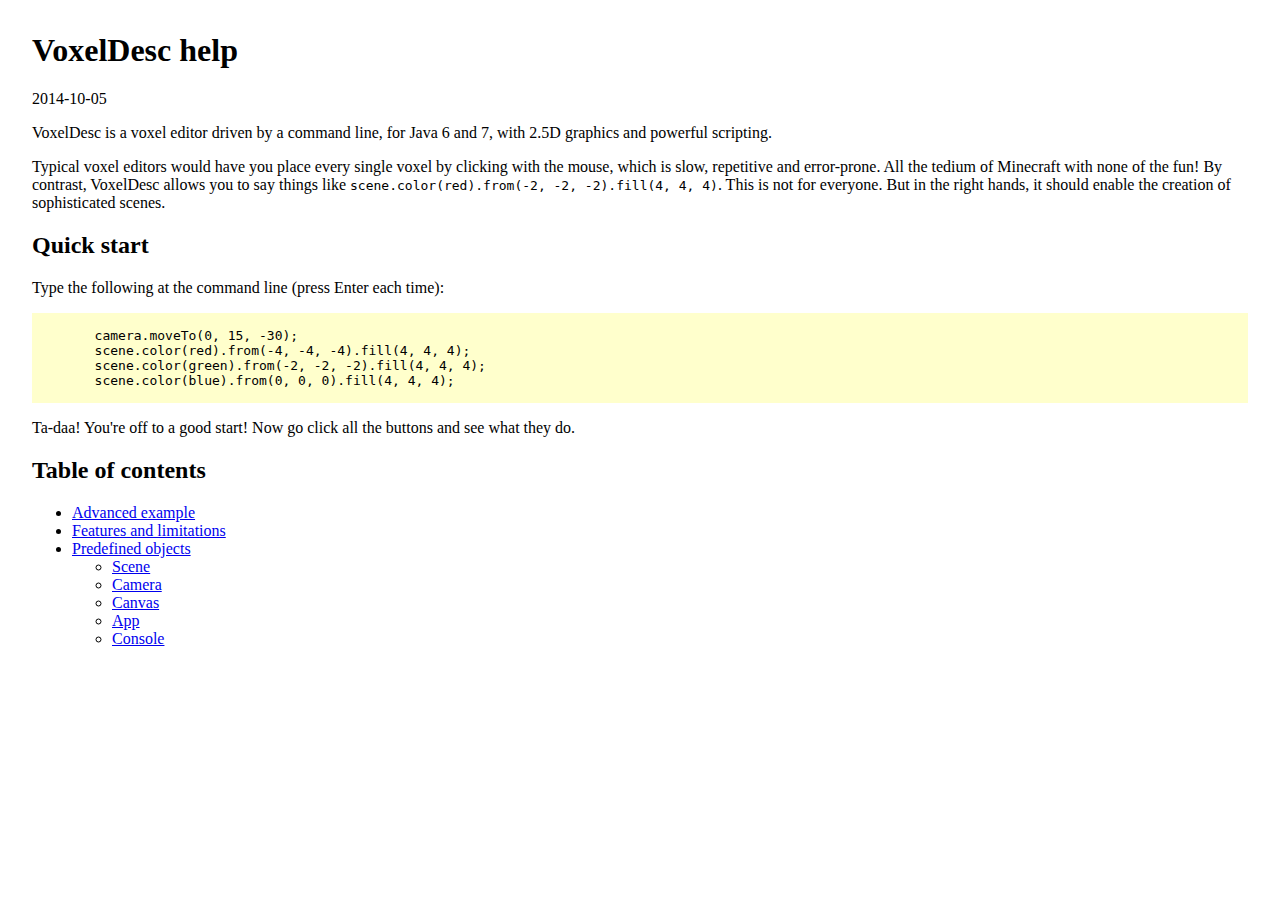
<file: docs/index.html>
<!DOCTYPE html>
<html>
 <head>
  <title>VoxelDesc help</title>
  <link rel="stylesheet" type="text/css" href="voxeldesc.css">
 </head>
 
 <body>
  <h1>VoxelDesc help</h1>
  
  2014-10-05
  
  <p>VoxelDesc is a voxel editor driven by a command line, for Java 6 and 7, with 2.5D graphics and powerful scripting.

  <p>Typical voxel editors would have you place every single voxel by clicking with the mouse, which is slow, repetitive and error-prone. All the tedium of Minecraft with none of the fun! By contrast, VoxelDesc allows you to say things like <code>scene.color(red).from(-2, -2, -2).fill(4, 4, 4)</code>. This is not for everyone. But in the right hands, it should enable the creation of sophisticated scenes.

  <h2>Quick start</h2>
  
  <p>Type the following at the command line (press Enter each time):</p>
  
  <code><pre>

        camera.moveTo(0, 15, -30);
        scene.color(red).from(-4, -4, -4).fill(4, 4, 4);
        scene.color(green).from(-2, -2, -2).fill(4, 4, 4);
        scene.color(blue).from(0, 0, 0).fill(4, 4, 4);
  </pre></code>
  
  <p>Ta-daa! You're off to a good start! Now go click all the buttons
  and see what they do.
 
  <h2>Table of contents</h2>
  
  <ul>
   <li><a href="example.html">Advanced example</a>
   <li><a href="features.html">Features and limitations</a>
   <li>
    <a href="objects.html">Predefined objects</a>
    <ul>
     <li><a href="scene.html">Scene</a>
     <li><a href="camera.html">Camera</a>
     <li><a href="canvas.html">Canvas</a>
     <li><a href="app.html">App</a>
     <li><a href="console.html">Console</a>
    </ul>
   </li>
  </ul>
 </body>
</html>
</file>
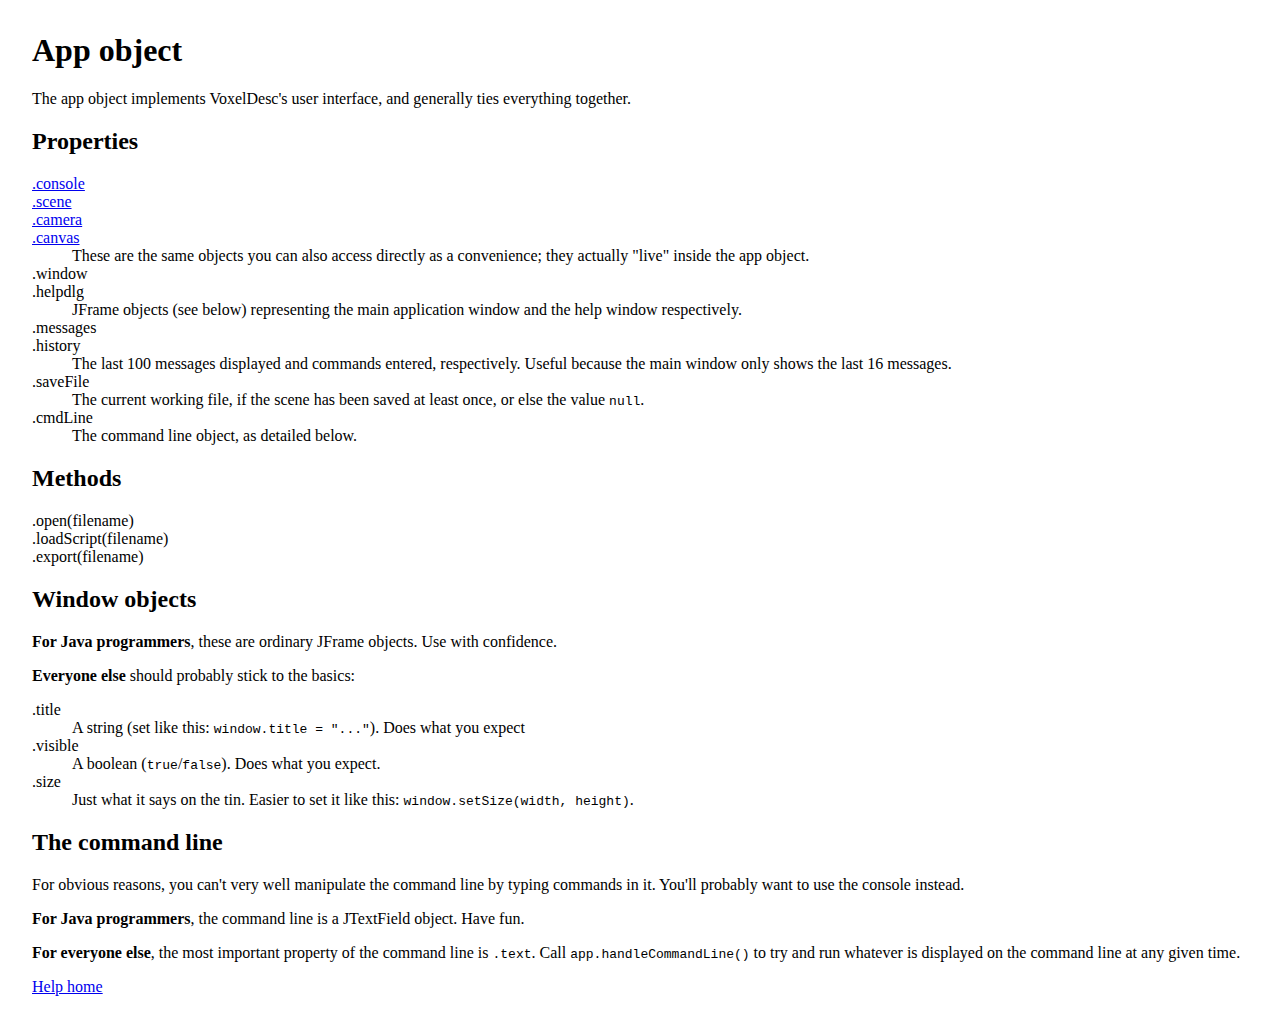
<file: docs/app.html>
<!DOCTYPE html>
<html>
 <head>
  <title>App object -- VoxelDesc help</title> 
  <link rel="stylesheet" type="text/css" href="voxeldesc.css">
 </head>
 
 <body>
  <h1>App object</h1>
  
  <p>The app object implements VoxelDesc's user interface, and generally ties everything together.
  
  <h2>Properties</h2>
  
  <dl>
   <dt><a href="console.html">.console</a></dt>
   <dt><a href="scene.html">.scene</a></dt>
   <dt><a href="camera.html">.camera</a></dt>
   <dt><a href="canvas.html">.canvas</a></dt>
   <dd>These are the same objects you can also access directly as a convenience; they actually "live" inside the app object.</dd>
   <dt>.window</dt>
   <dt>.helpdlg</dt>
   <dd>JFrame objects (see below) representing the main application window and the help window respectively.</dd>
   <dt>.messages</dt>
   <dt>.history</dt>
   <dd>The last 100 messages displayed and commands entered, respectively. Useful because the main window only shows the last 16 messages.</dd>
   <dt>.saveFile</dt>
   <dd>The current working file, if the scene has been saved at least once, or else the value <code>null</code>.</dd>
   <dt>.cmdLine</dt>
   <dd>The command line object, as detailed below.</dd>
  </dl>
  
  <h2>Methods</h2>
  
  <dl>
   <dt>.open(filename)</dt>
   <dt>.loadScript(filename)</dt>
   <dt>.export(filename)</dt>
  </dl>
  
  <h2>Window objects</h2>
  
  <p><b>For Java programmers</b>, these are ordinary JFrame objects. Use with confidence.
  
  <p><b>Everyone else</b> should probably stick to the basics:
  
  <dl>
   <dt>.title</dt>
   <dd>A string (set like this: <code>window.title = "..."</code>). Does what you expect</dd>
   <dt>.visible</dt>
   <dd>A boolean (<code>true</code>/<code>false</code>). Does what you expect.
   <dt>.size</dt>
   <dd>Just what it says on the tin. Easier to set it like this: <code>window.setSize(width, height)</code>.</dd>
  <dl>
  
  <h2>The command line</h2>
  
  <p>For obvious reasons, you can't very well manipulate the command line by typing commands in it. You'll probably want to use the console instead.
          
  <p><b>For Java programmers</b>, the command line is a JTextField object. Have fun.
  
  <p><b>For everyone else</b>, the most important property of the command line is <code>.text</code>. Call <code>app.handleCommandLine()</code> to try and run whatever is displayed on the command line at any given time.
  
  <p><a href="index.html">Help home</a>
 </body>
</html>
</file>
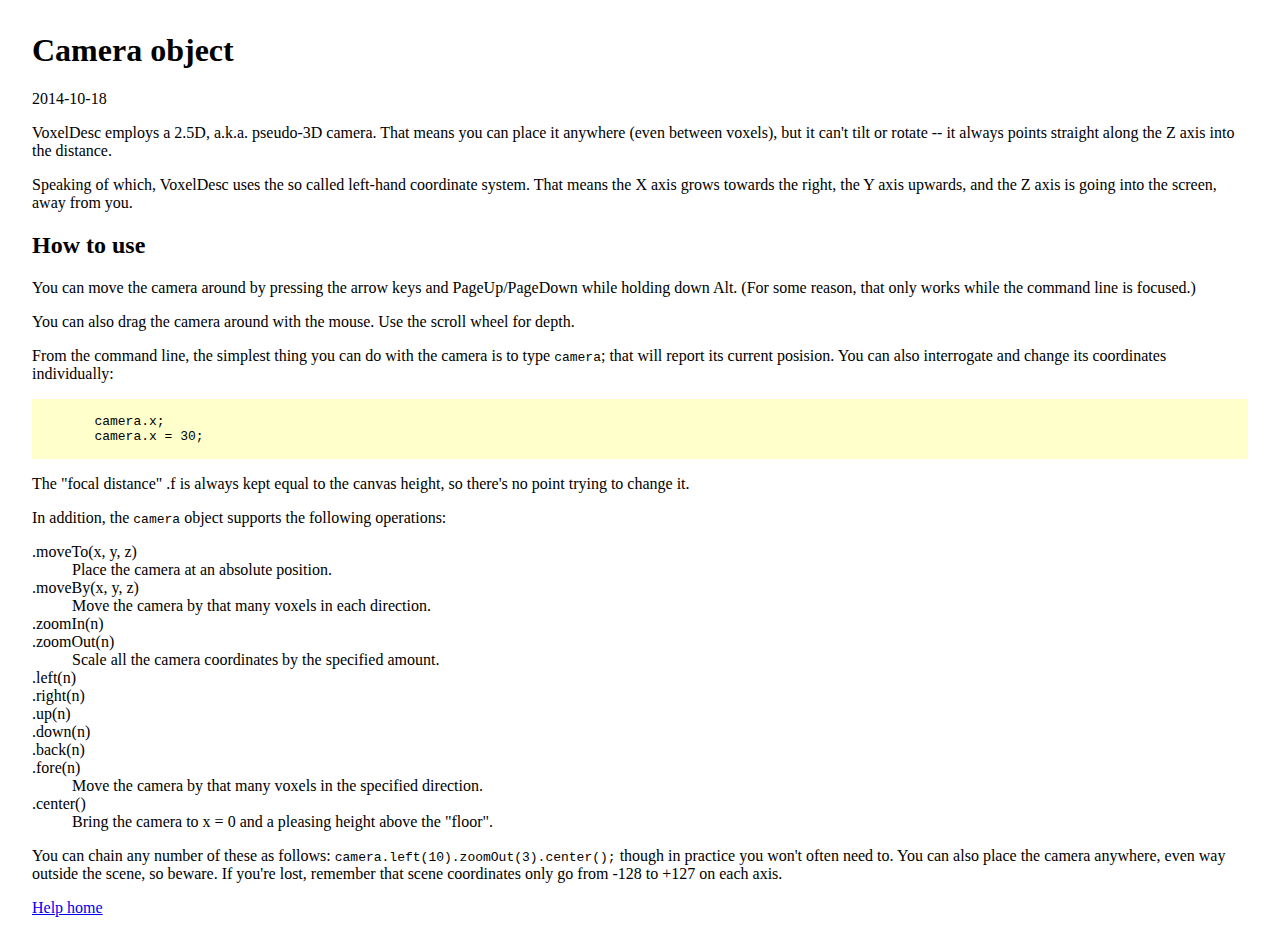
<file: docs/camera.html>
<!DOCTYPE html>
<html>
 <head>
  <title>Camera object -- VoxelDesc help</title> 
  <link rel="stylesheet" type="text/css" href="voxeldesc.css">
 </head>
 
 <body>
  <h1>Camera object</h1>
  
  2014-10-18
  
  <p>VoxelDesc employs a 2.5D, a.k.a. pseudo-3D camera. That means you can place it anywhere (even between voxels), but it can't tilt or rotate -- it always points straight along the Z axis into the distance.
  
  <p>Speaking of which, VoxelDesc uses the so called left-hand coordinate system. That means the X axis grows towards the right, the Y axis upwards, and the Z axis is going into the screen, away from you.

  <h2>How to use</h2>

  <p>You can move the camera around by pressing the arrow keys and PageUp/PageDown while holding down Alt. (For some reason, that only works while the command line is focused.)
  
  <p>You can also drag the camera around with the mouse. Use the scroll wheel for depth.
  
  <p>From the command line, the simplest thing you can do with the camera is to type <code>camera</code>; that will report its current posision. You can also interrogate and change its coordinates individually:
  
  <code><pre>
          
        camera.x;
        camera.x = 30;
  </pre></code>
  
  <p>The "focal distance" .f is always kept equal to the canvas height, so there's no point trying to change it.
  
  <p>In addition, the <code>camera</code> object supports the following operations:
  
  <dl>
   <dt>.moveTo(x, y, z)</dt>
   <dd>Place the camera at an absolute position.</dd>
   <dt>.moveBy(x, y, z)</dt>
   <dd>Move the camera by that many voxels in each direction.</dd>
   <dt>.zoomIn(n)</dt>
   <dt>.zoomOut(n)</dt>
   <dd>Scale all the camera coordinates by the specified amount.</dd>
   <dt>.left(n)</dt>
   <dt>.right(n)</dt>
   <dt>.up(n)</dt>
   <dt>.down(n)</dt>
   <dt>.back(n)</dt>
   <dt>.fore(n)</dt>
   <dd>Move the camera by that many voxels in the specified direction.</dd>
   <dt>.center()</dt>
   <dd>Bring the camera to x = 0 and a pleasing height above the "floor".
  </dl>
  
  <p>You can chain any number of these as follows: <code>camera.left(10).zoomOut(3).center();</code> though in practice you won't often need to. You can also place the camera anywhere, even way outside the scene, so beware. If you're lost, remember that scene coordinates only go from -128 to +127 on each axis.
  
  <p><a href="index.html">Help home</a>
 </body>
</html>
</file>
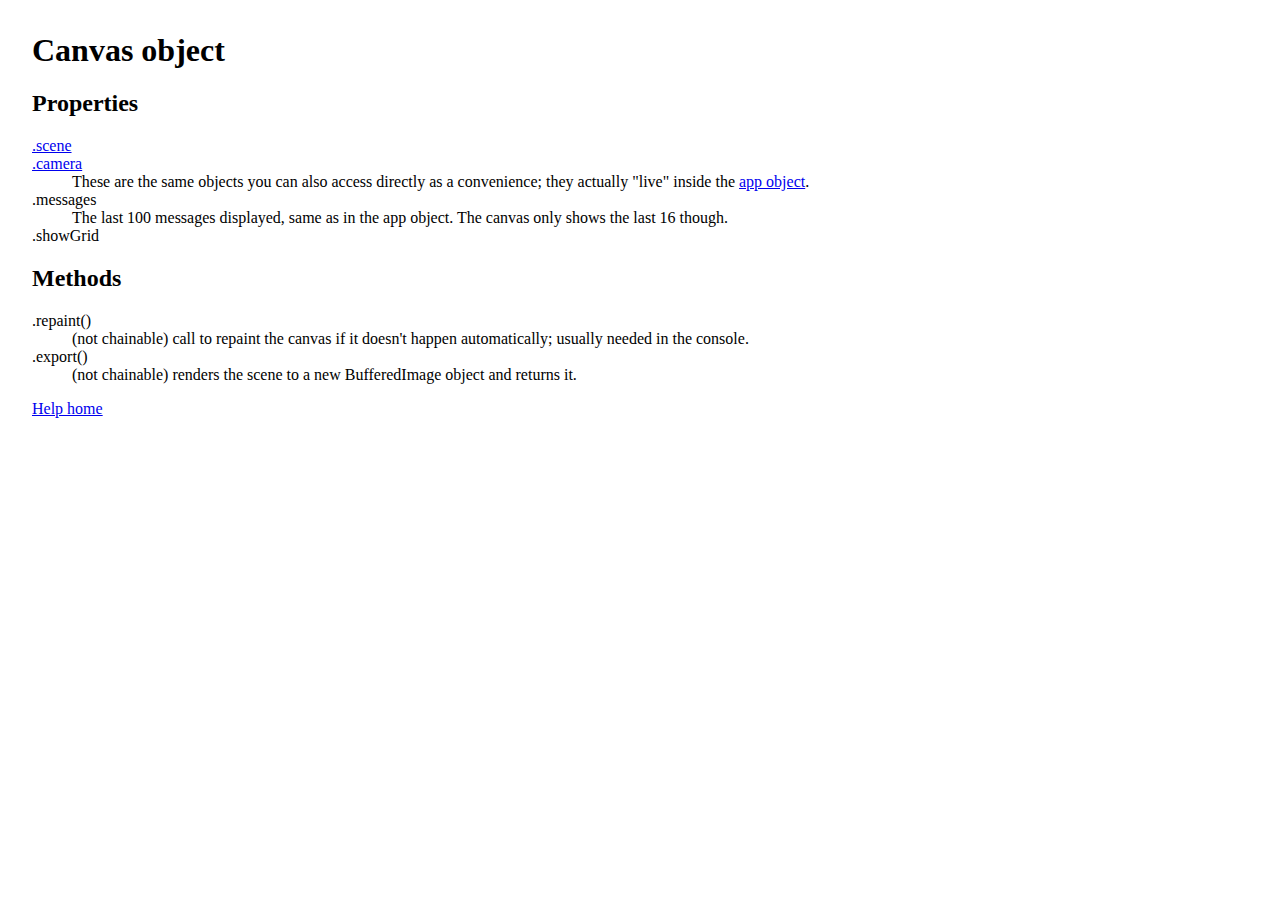
<file: docs/canvas.html>
<!DOCTYPE html>
<html>
 <head>
  <title>Canvas object -- VoxelDesc help</title> 
  <link rel="stylesheet" type="text/css" href="voxeldesc.css">
 </head>
 
 <body>
  <h1>Canvas object</h1>
  
  <h2>Properties</h2>
  
  <dl>
   <dt><a href="scene.html">.scene</a></dt>
   <dt><a href="camera.html">.camera</a></dt>
   <dd>These are the same objects you can also access directly as a convenience; they actually "live" inside the <a href="app.html">app object</a>.</dd>
   <dt>.messages</dt>
   <dd>The last 100 messages displayed, same as in the app object. The canvas only shows the last 16 though.</dd>
   <dt>.showGrid</dt>
  </dl>
  
  <h2>Methods</h2>
  
  <dl>
   <dt>.repaint()</dt>
   <dd>(not chainable) call to repaint the canvas if it doesn't happen automatically; usually needed in the console.</dd>
   <dt>.export()</dt>
   <dd>(not chainable) renders the scene to a new BufferedImage object and returns it.</dd>
  </dl>
  
  <a href="index.html">Help home</a>
 </body>
</html>
</file>
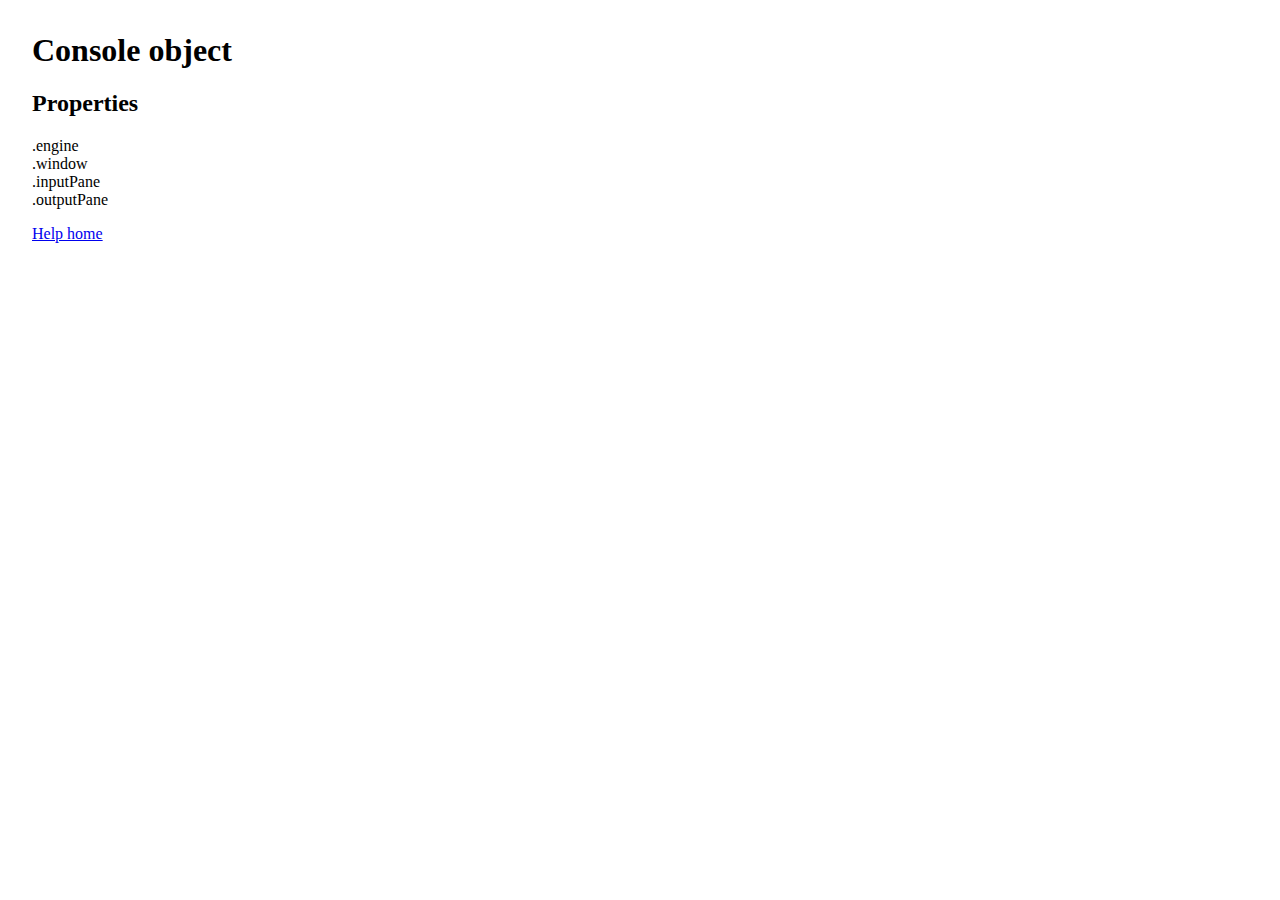
<file: docs/console.html>
<!DOCTYPE html>
<html>
 <head>
  <title>Console object -- VoxelDesc help</title> 
  <link rel="stylesheet" type="text/css" href="voxeldesc.css">
 </head>
 
 <body>
  <h1>Console object</h1>
  
  <h2>Properties</h2>
  
  <dl>
   <dt>.engine</dt>
   <dt>.window</dt>
   <dt>.inputPane</dt>
   <dt>.outputPane</dt>
  </dl>
  
  <a href="index.html">Help home</a>
 </body>
</html>
</file>
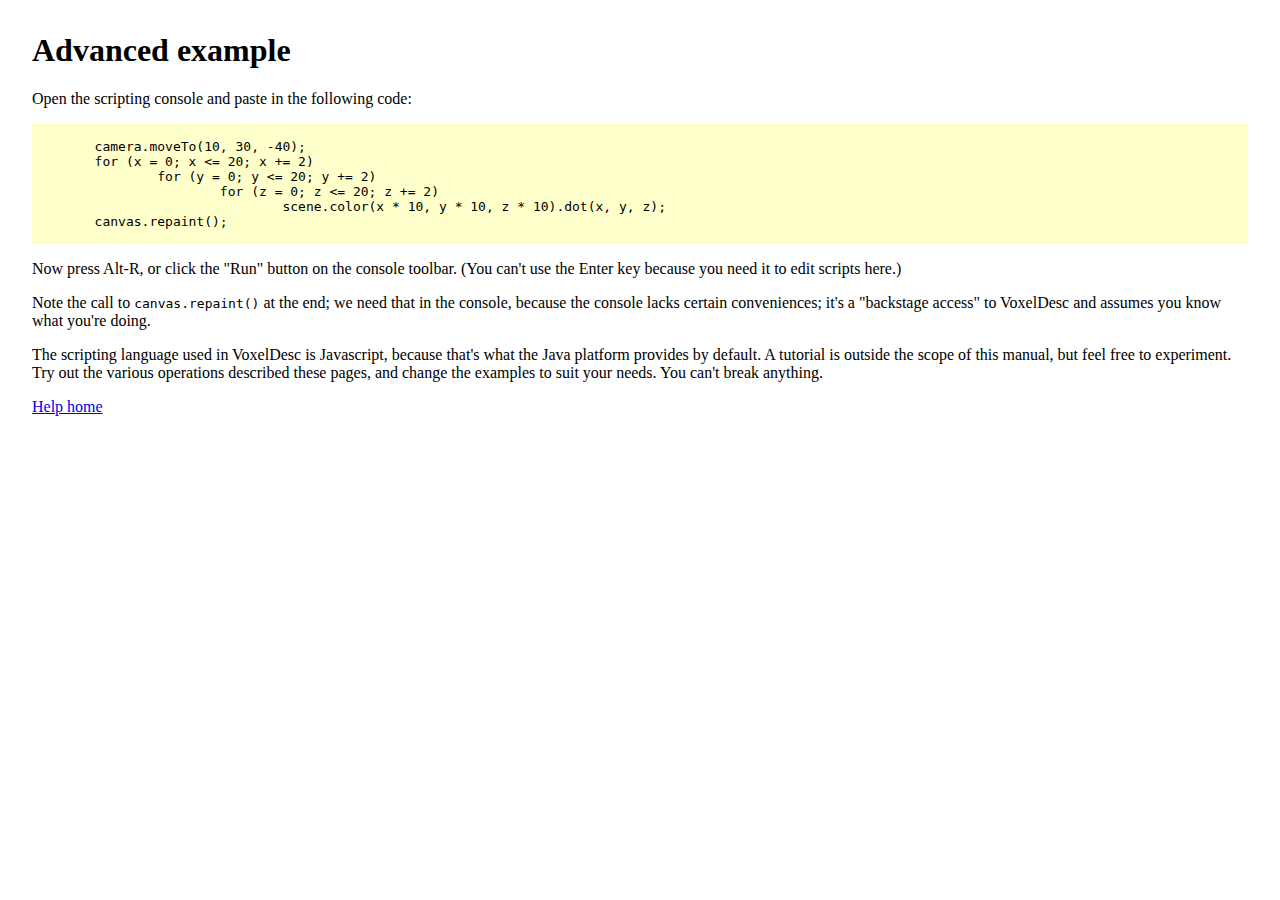
<file: docs/example.html>
<!DOCTYPE html>
<html>
 <head>
  <title>Advanced example -- VoxelDesc help</title> 
  <link rel="stylesheet" type="text/css" href="voxeldesc.css">
 </head>
 
 <body>
  <h1>Advanced example</h1>
  
  <p>Open the scripting console and paste in the following code:
  
  <code><pre>

        camera.moveTo(10, 30, -40);
        for (x = 0; x &lt;= 20; x += 2)
                for (y = 0; y &lt;= 20; y += 2)
                        for (z = 0; z &lt;= 20; z += 2)
                                scene.color(x * 10, y * 10, z * 10).dot(x, y, z);
        canvas.repaint();
  </pre></code>
  
  <p>Now press Alt-R, or click the "Run" button on the console toolbar.
  (You can't use the Enter key because you need it to edit scripts here.)
  
  <p>Note the call to <code>canvas.repaint()</code> at the end; we
  need that in the console, because the console lacks certain
  conveniences; it's a "backstage access" to VoxelDesc and assumes
  you know what you're doing.
  
  <p>The scripting language used in VoxelDesc is Javascript, because
  that's what the Java platform provides by default. A tutorial is
  outside the scope of this manual, but feel free to experiment. Try
  out the various operations described these pages, and change the
  examples to suit your needs. You can't break anything.
  
  <p><a href="index.html">Help home</a>
 </body>
</html>
</file>
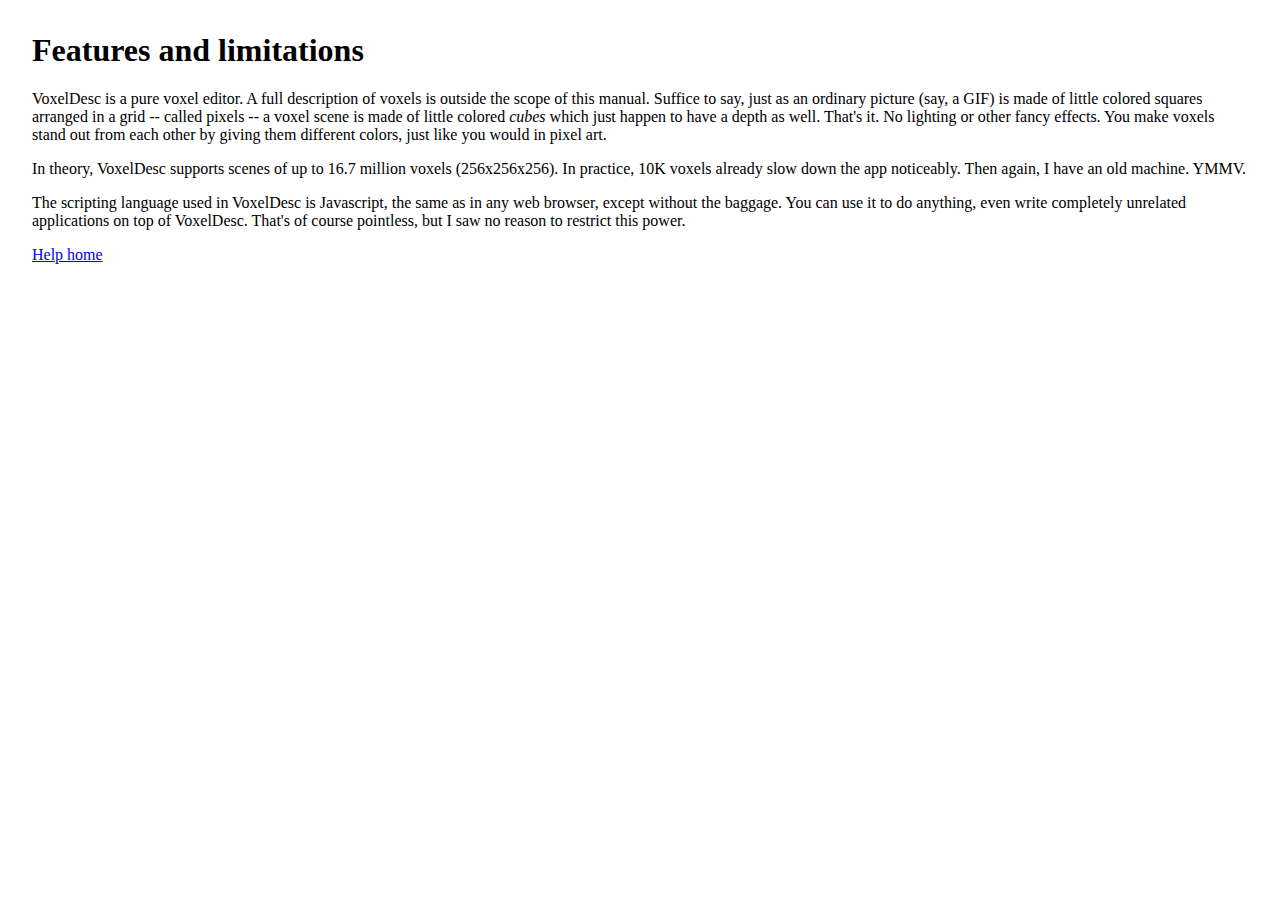
<file: docs/features.html>
<!DOCTYPE html>
<html>
 <head>
  <title>Features and limitations -- VoxelDesc help</title> 
  <link rel="stylesheet" type="text/css" href="voxeldesc.css">
 </head>
 
 <body>
  <h1>Features and limitations</h1>
  
  <p>VoxelDesc is a pure voxel editor. A full description of voxels is outside the scope of this manual. Suffice to say, just as an ordinary picture (say, a GIF) is made of little colored squares arranged in a grid -- called pixels -- a voxel scene is made of little colored <em>cubes</em> which just happen to have a depth as well. That's it. No lighting or other fancy effects. You make voxels stand out from each other by giving them different colors, just like you would in pixel art.
  
  <p>In theory, VoxelDesc supports scenes of up to 16.7 million voxels (256x256x256). In practice, 10K voxels already slow down the app noticeably. Then again, I have an old machine. YMMV.
  
  <p>The scripting language used in VoxelDesc is Javascript, the same as in any web browser, except without the baggage. You can use it to do anything, even write completely unrelated applications on top of VoxelDesc. That's of course pointless, but I saw no reason to restrict this power.
  
  
  
  <p><a href="index.html">Help home</a>
 </body>
</html>
</file>
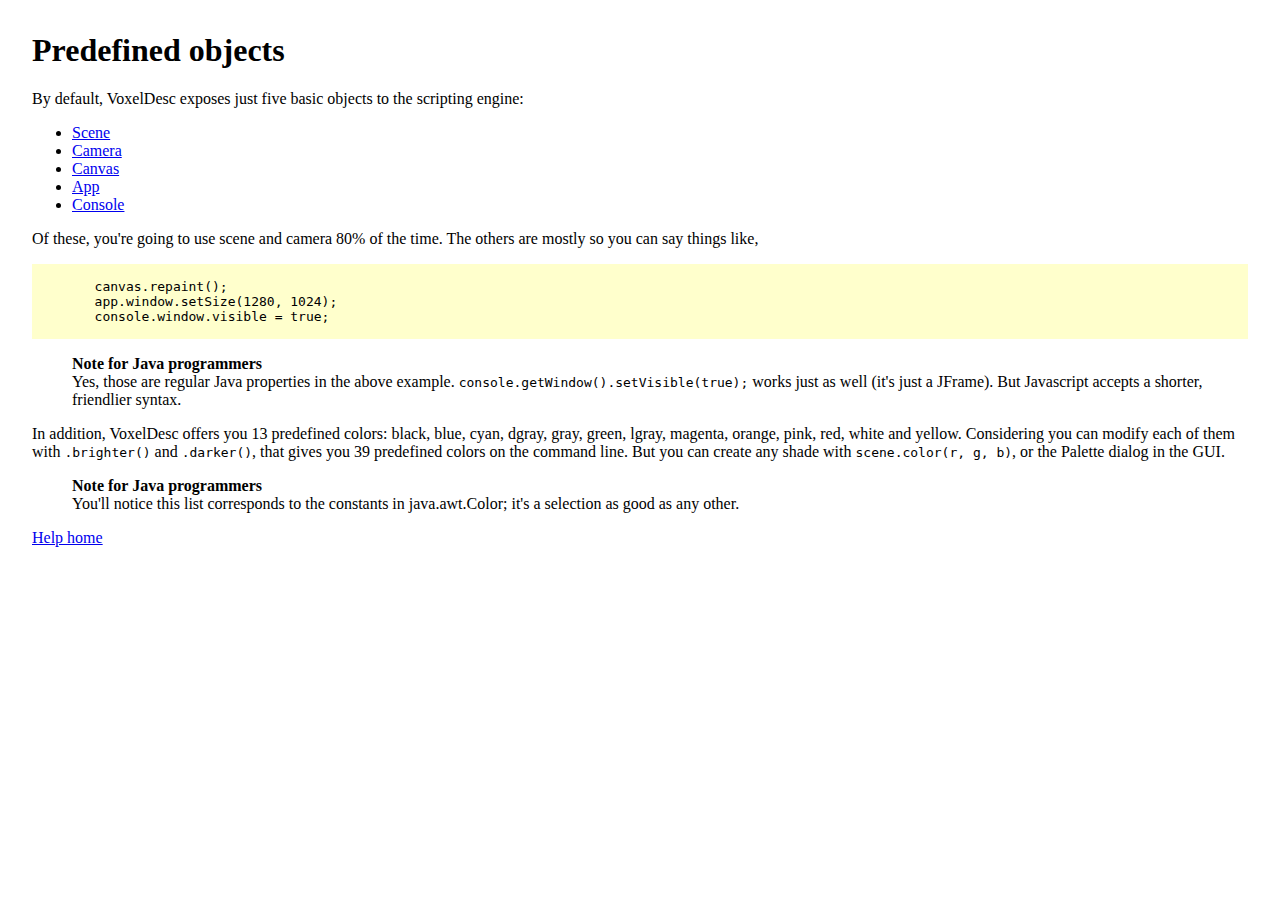
<file: docs/objects.html>
<!DOCTYPE html>
<html>
 <head>
  <title>Predefined objects -- VoxelDesc help</title> 
  <link rel="stylesheet" type="text/css" href="voxeldesc.css">
 </head>
 
 <body>
  <h1>Predefined objects</h1>
  
  <p>By default, VoxelDesc exposes just five basic objects to the scripting engine:
  
  <ul>
   <li><a href="scene.html">Scene</a>
   <li><a href="camera.html">Camera</a>
   <li><a href="canvas.html">Canvas</a>
   <li><a href="app.html">App</a>
   <li><a href="console.html">Console</a>
  </ul>
  
  <p>Of these, you're going to use scene and camera 80% of the time. The others are mostly so you can say things like,
  
  <code><pre>

        canvas.repaint();
        app.window.setSize(1280, 1024);
        console.window.visible = true;
  </pre></code>
  
  <blockquote><b>Note for Java programmers</b><br>Yes, those are regular Java properties in the above example. <code>console.getWindow().setVisible(true);</code> works just as well (it's just a JFrame). But Javascript accepts a shorter, friendlier syntax.</blockquote>
  
  <p>In addition, VoxelDesc offers you 13 predefined colors: black, blue, cyan, dgray, gray, green, lgray, magenta, orange, pink, red, white and yellow. Considering you can modify each of them with <code>.brighter()</code> and <code>.darker()</code>, that gives you 39 predefined colors on the command line. But you can create any shade with <code>scene.color(r, g, b)</code>, or the Palette dialog in the GUI.
  
  <blockquote><b>Note for Java programmers</b><br>You'll notice this list corresponds to the constants in java.awt.Color; it's a selection as good as any other.</blockquote>
  
  <a href="index.html">Help home</a>
 </body>
</html>
</file>
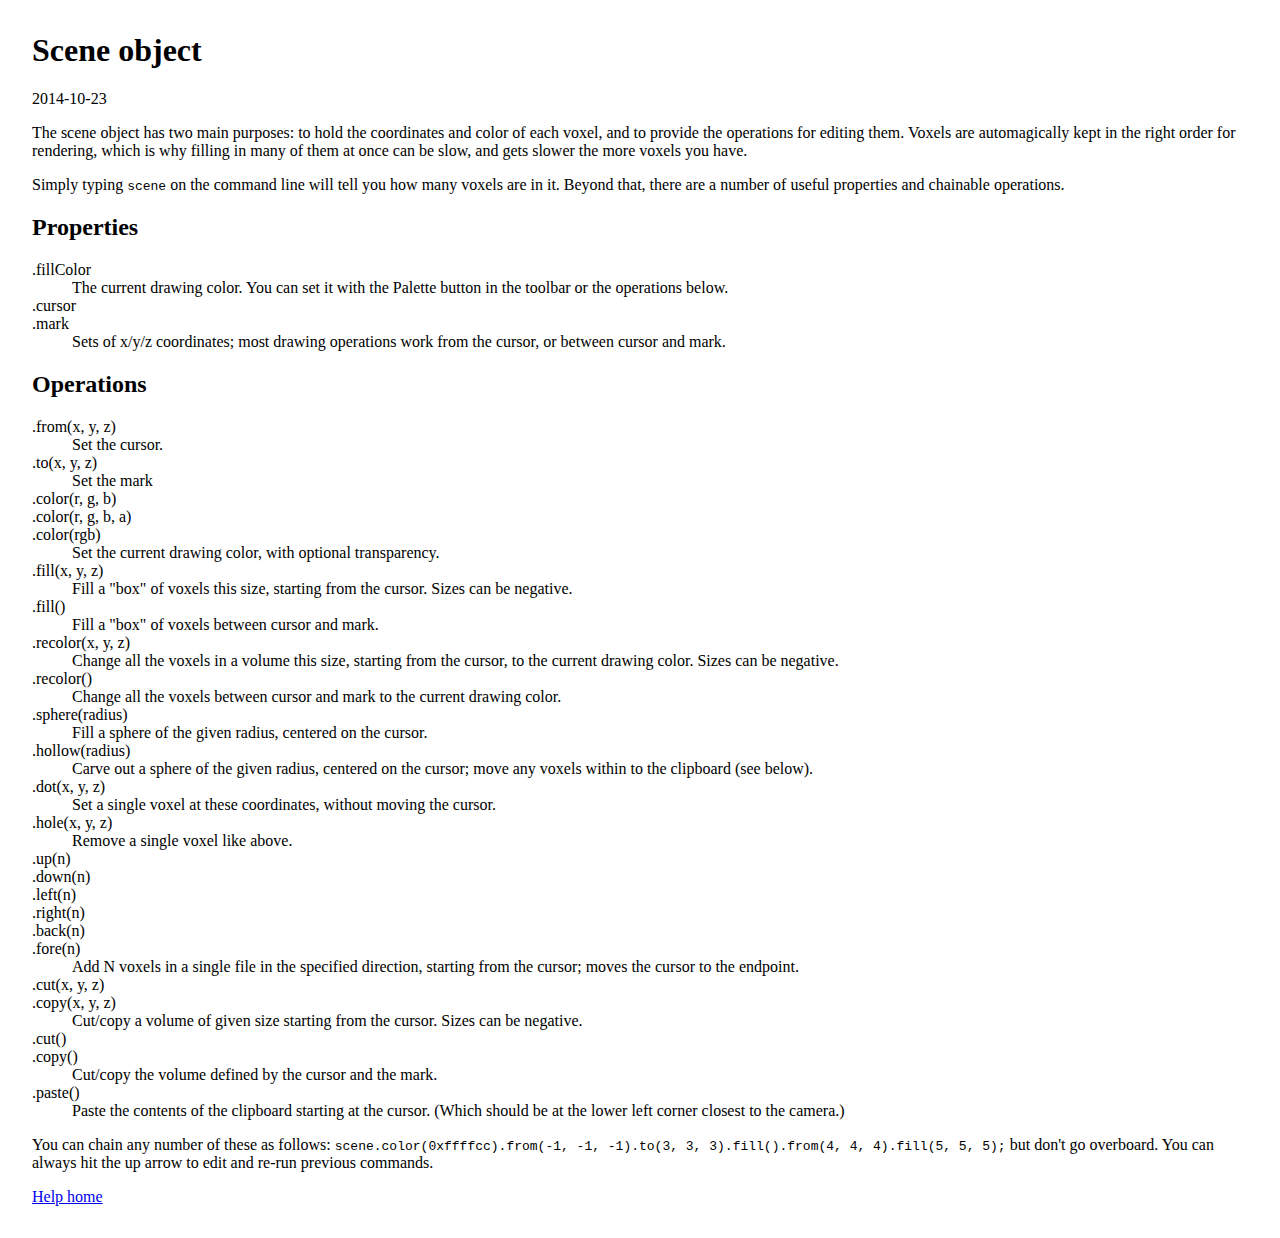
<file: docs/scene.html>
<!DOCTYPE html>
<html>
 <head>
  <title>Scene object -- VoxelDesc help</title> 
  <link rel="stylesheet" type="text/css" href="voxeldesc.css">
 </head>
 
 <body>
  <h1>Scene object</h1>

  2014-10-23
    
  <p>The scene object has two main purposes: to hold the coordinates and color of each voxel, and to provide the operations for editing them. Voxels are automagically kept in the right order for rendering, which is why filling in many of them at once can be slow, and gets slower the more voxels you have.
  
  <p>Simply typing <code>scene</code> on the command line will tell you how many voxels are in it. Beyond that, there are a number of useful properties and chainable operations.
  
  <h2>Properties</h2>
  
  <dl>
        <dt>.fillColor</dt>
        <dd>The current drawing color. You can set it with the Palette button in the toolbar or the operations below.</dd>
        <dt>.cursor</dt>
        <dt>.mark</dt>
        <dd>Sets of x/y/z coordinates; most drawing operations work from the cursor, or between cursor and mark.
  </dl>
  
  <h2>Operations</h2>
  
  <dl>
        <dt>.from(x, y, z)</dt>
        <dd>Set the cursor.</dd>
        <dt>.to(x, y, z)</dt>
        <dd>Set the mark</dd>
        
        <dt>.color(r, g, b)</dt>
        <dt>.color(r, g, b, a)</dt>
        <dt>.color(rgb)</dt>
        <dd>Set the current drawing color, with optional transparency.</dd>
        
        <dt>.fill(x, y, z)</dt>
        <dd>Fill a "box" of voxels this size, starting from the cursor. Sizes can be negative.</dd>
        <dt>.fill()</dt>
        <dd>Fill a "box" of voxels between cursor and mark.</dd>
        <dt>.recolor(x, y, z)</dt>
        <dd>Change all the voxels in a volume this size, starting from the cursor, to the current drawing color. Sizes can be negative.</dd>
        <dt>.recolor()</dt>
        <dd>Change all the voxels between cursor and mark to the current drawing color.</dd>

        <dt>.sphere(radius)</dt>
        <dd>Fill a sphere of the given radius, centered on the cursor.</dd>
        <dt>.hollow(radius)</dt>
        <dd>Carve out a sphere of the given radius, centered on the cursor; move any voxels within to the clipboard (see below).</dd>
        
        <dt>.dot(x, y, z)</dt>
        <dd>Set a single voxel at these coordinates, without moving the cursor.</dd>
        <dt>.hole(x, y, z)</dt>
        <dd>Remove a single voxel like above.</dd>
        
        <dt>.up(n)</dt>
        <dt>.down(n)</dt>
        <dt>.left(n)</dt>
        <dt>.right(n)</dt>
        <dt>.back(n)</dt>
        <dt>.fore(n)</dt>
        <dd>Add N voxels in a single file in the specified direction, starting from the cursor; moves the cursor to the endpoint.</dd>
        
        <dt>.cut(x, y, z)</dt>
        <dt>.copy(x, y, z)</dt>
        <dd>Cut/copy a volume of given size starting from the cursor. Sizes can be negative.</dd>
        <dt>.cut()</dt>
        <dt>.copy()</dt>
        <dd>Cut/copy the volume defined by the cursor and the mark.</dd>
        <dt>.paste()</dt>
        <dd>Paste the contents of the clipboard starting at the cursor. (Which should be at the lower left corner closest to the camera.)</dd>
  </dl>
  
  <p>You can chain any number of these as follows: <code>scene.color(0xffffcc).from(-1, -1, -1).to(3, 3, 3).fill().from(4, 4, 4).fill(5, 5, 5);</code> but don't go overboard. You can always hit the up arrow to edit and re-run previous commands.
  
  <p><a href="index.html">Help home</a>
 </body>
</html>
</file>
<file: docs/voxeldesc.css>
body { Margin: 32px; }
pre { Background-color: #ffffcc; }
</file>
